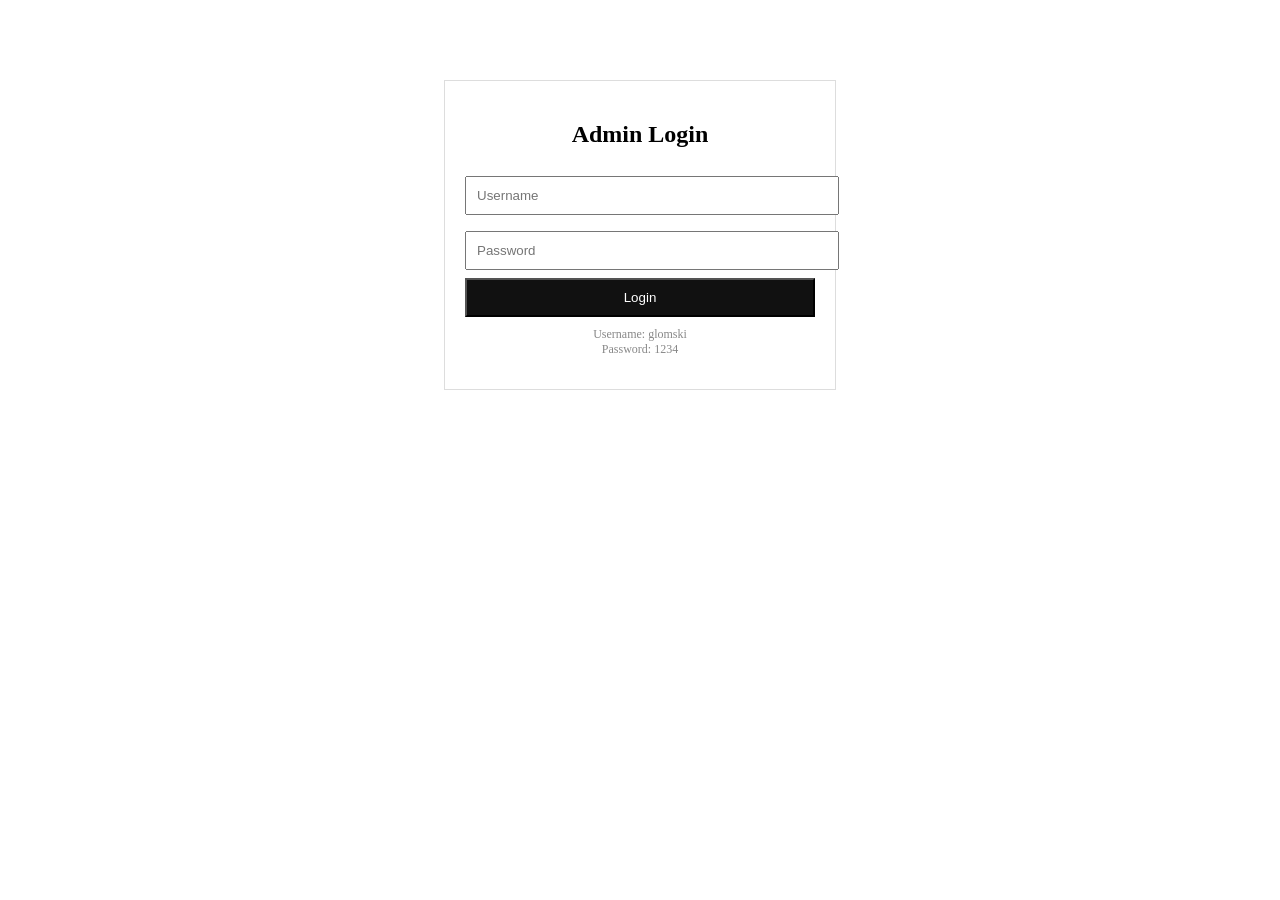
<file: Admin.html>
<!DOCTYPE html>
<html>
<head><meta name="viewport" content="width=device-width,initial-scale=1"><title>Admin Login</title><link rel="stylesheet" href="style.css"></head>
<body>
<div style="max-width:350px;margin:80px auto;padding:20px;border:1px solid #ddd;text-align:center" id="loginBox">
<h2>Admin Login</h2>
<input id="u" placeholder="Username" style="width:100%;padding:10px;margin:8px 0">
<input id="p" type="password" placeholder="Password" style="width:100%;padding:10px;margin:8px 0">
<button onclick="login()" style="width:100%;padding:10px;background:#111;color:#fff">Login</button>
<p style="font-size:12px;color:#888;margin-top:10px">Username: glomski<br>Password: 1234</p>
</div>

<div style="max-width:400px;margin:20px auto;padding:20px;border:1px solid #ddd;display:none" id="adminBox">
<h2>Add Product</h2>
<input id="pName" placeholder="Product Name" style="width:100%;padding:10px;margin:5px 0">
<input id="pPrice" placeholder="Price" type="number" style="width:100%;padding:10px;margin:5px 0">
<input id="pDesc" placeholder="Description" style="width:100%;padding:10px;margin:5px 0">
<button onclick="saveProduct()" style="width:100%;padding:10px;background:#111;color:#fff">Save Product</button>
<a href="shop.html"><button style="width:100%;padding:10px;margin-top:10px">View Shop</button></a>
<button onclick="logout()" style="margin-top:10px">Logout</button>
</div>

<script>
function login(){
let user=document.getElementById('u').value;
let pass=document.getElementById('p').value;
if(user==="glomski" && pass==="1234"){
document.getElementById('loginBox').style.display='none';
document.getElementById('adminBox').style.display='block';
localStorage.setItem('isAdmin','true');
}else{alert('Wrong! Use glomski / 1234');}
}
function logout(){localStorage.removeItem('isAdmin');location.reload();}
function saveProduct(){
let n=document.getElementById('pName').value;
let pr=document.getElementById('pPrice').value;
let d=document.getElementById('pDesc').value;
if(!n||!pr)return alert('Add name and price');
let p=JSON.parse(localStorage.getItem('glomski_products')||'[]');
p.push({name:n,price:pr,desc:d});
localStorage.setItem('glomski_products',JSON.stringify(p));
alert('Saved!');document.getElementById('pName').value='';
}
if(localStorage.getItem('isAdmin')==='true'){
document.getElementById('loginBox').style.display='none';
document.getElementById('adminBox').style.display='block';
}
</script>
</body>
  </html>
</file>
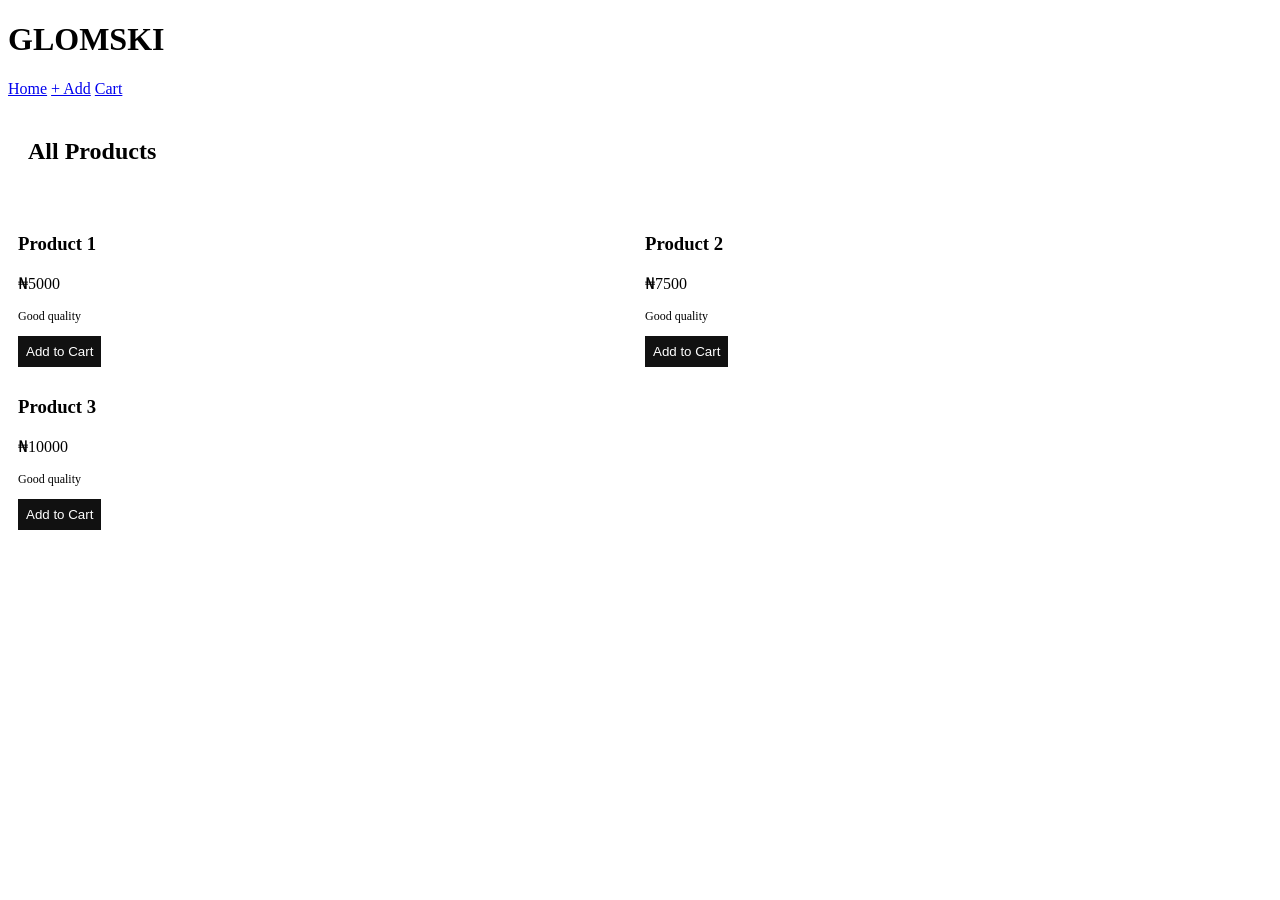
<file: shop.html>
<!DOCTYPE html>
<html>
<head><meta name="viewport" content="width=device-width,initial-scale=1"><title>Shop - Glomski</title><link rel="stylesheet" href="style.css"></head>
<body>
<header><h1>GLOMSKI</h1><div><a href="index.html">Home</a> <a href="admin.html">+ Add</a> <a href="cart.html">Cart</a></div></header>
<h2 style="padding:20px">All Products</h2>
<div class="products" id="products"></div>
<script>
let defaultProducts=[
{name:"Product 1",price:"5000",desc:"Good quality"},
{name:"Product 2",price:"7500",desc:"Good quality"},
{name:"Product 3",price:"10000",desc:"Good quality"}
];
function loadProducts(){
let saved=JSON.parse(localStorage.getItem('glomski_products')||'[]');
let all=[...defaultProducts,...saved];
document.getElementById('products').innerHTML=all.map(p=>`
<div class="card"><h3>${p.name}</h3><p>₦${p.price}</p><p style="font-size:12px">${p.desc||''}</p><button onclick="alert('Added')" style="padding:8px;background:#111;color:#fff;border:none">Add to Cart</button></div>
`).join('');
}
loadProducts();
</script>
</body>
</html>
</file>
<file: style.css>
Arial; margin: 0; background: #f5f5f5; }
header { background: black; color: white; padding: 15px; text-align: center; position: sticky; top: 0; z-index: 10; }
.cats button { padding: 8px 14px; margin: 3px; border: none; border-radius: 20px; background: #333; color: white; cursor: pointer; }
#products { display: grid; grid-template-columns: 1fr 1fr; gap: 10px; padding: 10px; }
.product { background: white; padding: 10px; border-radius: 12px; text-align: center; box-shadow: 0 2px 5px rgba(0,0,0,0.1); }
.product img { width: 100%; height: 130px; object-fit: cover; border-radius: 8px; }
.product button { background: gold; border: none; padding: 8px 12px; border-radius: 20px; font-weight: bold; cursor: pointer; width: 100%; }
#cart { background: gold; color: black; padding: 8px 14px; border-radius: 20px; display: inline-block; margin: 10px; font-weight: bold; }
#whatsapp { position: fixed; bottom: 20px; right: 20px; background: black; color: gold; padding: 15px 22px; border-radius: 50px; text-decoration: none; font-weight: bold; border: 2px solid gold; }
#search { width: 85%; padding: 12px; border-radius: 25px; border: none; margin: 10px; }
</file>
